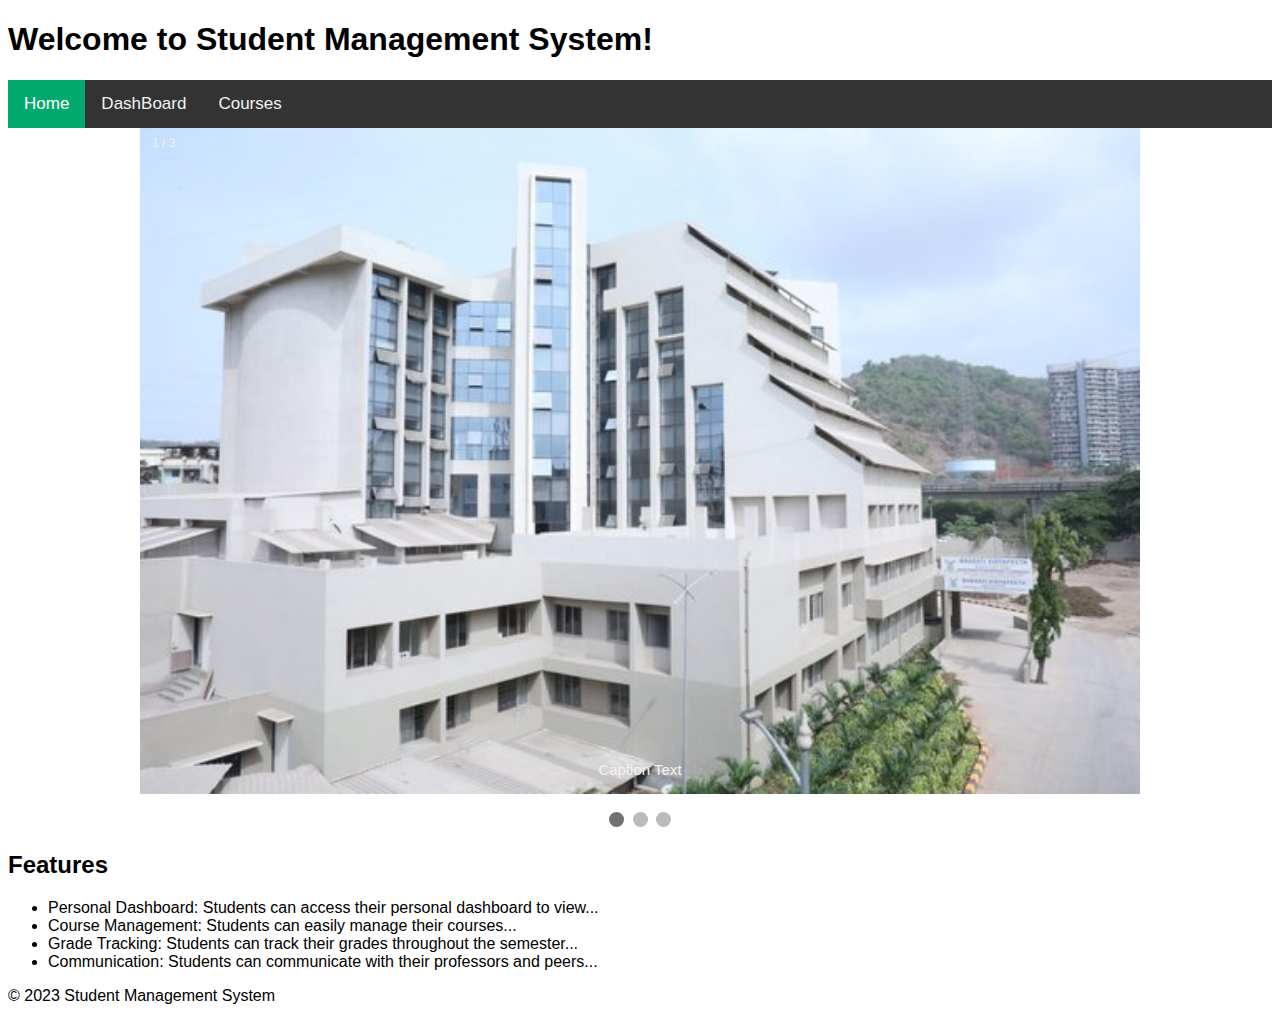
<file: index.html>
<!DOCTYPE html>
<html>
<head>
	<title>Student Management System</title>
	<style>
* {box-sizing: border-box;}
body {font-family: Verdana, sans-serif;}
.mySlides {display: none;}
img {vertical-align: middle;}

/* Slideshow container */
.slideshow-container {
  max-width: 1000px;
  position: relative;
  margin: auto;
}

/* Caption text */
.text {
  color: #f2f2f2;
  font-size: 15px;
  padding: 8px 12px;
  position: absolute;
  bottom: 8px;
  width: 100%;
  text-align: center;
}

/* Number text (1/3 etc) */
.numbertext {
  color: #f2f2f2;
  font-size: 12px;
  padding: 8px 12px;
  position: absolute;
  top: 0;
}

/* The dots/bullets/indicators */
.dot {
  height: 15px;
  width: 15px;
  margin: 0 2px;
  background-color: #bbb;
  border-radius: 50%;
  display: inline-block;
  transition: background-color 0.6s ease;
}

.active {
  background-color: #717171;
}

/* Fading animation */
.fade {
  animation-name: fade;
  animation-duration: 1.5s;
}

@keyframes fade {
  from {opacity: .4} 
  to {opacity: 1}
}

/* On smaller screens, decrease text size */
@media only screen and (max-width: 300px) {
  .text {font-size: 11px}
}
.topnav {
  overflow: hidden;
  background-color: #333;
}

.topnav a {
  float: left;
  color: #f2f2f2;
  text-align: center;
  padding: 14px 16px;
  text-decoration: none;
  font-size: 17px;
}

.topnav a:hover {
  background-color: #ddd;
  color: black;
}

.topnav a.active {
  background-color: #04AA6D;
  color: white;
}
</style>
</head>
<body>
	<header>
		<h1>Welcome to Student Management System!</h1>
	</header>
	<div class="topnav">
  <a class="active" href="#home">Home</a>
  <a href="dashboard.html">DashBoard</a>
  <a href="#contact">Courses</a>
  
</div>
<main>
<div class="slideshow-container">

	
<div class="mySlides fade">
  <div class="numbertext">1 / 3</div>
  <img src="./images/img1.jpeg" style="width:100%">
  <div class="text">Caption Text</div>
</div>

<div class="mySlides fade">
  <div class="numbertext">2 / 3</div>
  <img src="./images/img2.jpeg" style="width:100%">
  <div class="text">Caption Two</div>
</div>

<div class="mySlides fade">
  <div class="numbertext">3 / 3</div>
  <img src="./images/img3.jpeg" style="width:100%">
  <div class="text">Caption Three</div>
</div>

</div>
<br>

<div style="text-align:center">
  <span class="dot"></span> 
  <span class="dot"></span> 
  <span class="dot"></span> 
</div>

<script>
let slideIndex = 0;
showSlides();

function showSlides() {
  let i;
  let slides = document.getElementsByClassName("mySlides");
  let dots = document.getElementsByClassName("dot");
  for (i = 0; i < slides.length; i++) {
    slides[i].style.display = "none";  
  }
  slideIndex++;
  if (slideIndex > slides.length) {slideIndex = 1}    
  for (i = 0; i < dots.length; i++) {
    dots[i].className = dots[i].className.replace(" active", "");
  }
  slides[slideIndex-1].style.display = "block";  
  dots[slideIndex-1].className += " active";
  setTimeout(showSlides, 2000); // Change image every 2 seconds
}
</script>

		<h2>Features</h2>
		<ul>
			<li>Personal Dashboard: Students can access their personal dashboard to view...</li>
			<li>Course Management: Students can easily manage their courses...</li>
			<li>Grade Tracking: Students can track their grades throughout the semester...</li>
			<li>Communication: Students can communicate with their professors and peers...</li>
		</ul>
	</main>
	<footer>
		<p>&copy; 2023 Student Management System</p>
	</footer>
</body>
</html>
</file>
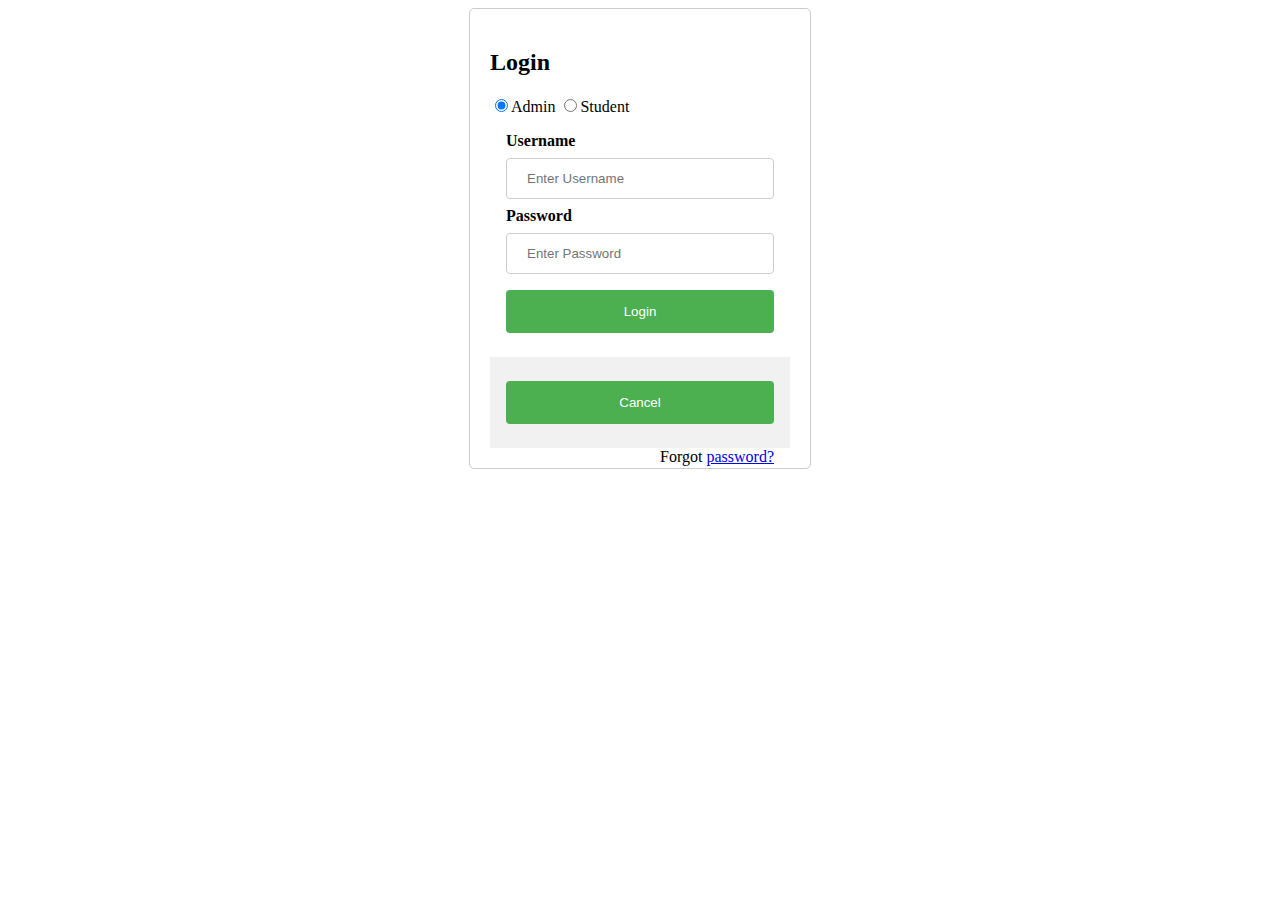
<file: 1.html>
<!DOCTYPE html>
<html>
<head>
	<title>Login Form</title>
	<style>
		form {
			width: 300px;
			margin: 0 auto;
			padding: 20px;
			border: 1px solid #ccc;
			border-radius: 5px;
		}

		input[type=text], input[type=password] {
			width: 100%;
			padding: 12px 20px;
			margin: 8px 0;
			display: inline-block;
			border: 1px solid #ccc;
			border-radius: 4px;
			box-sizing: border-box;
		}

		button {
			background-color: #4CAF50;
			color: white;
			padding: 14px 20px;
			margin: 8px 0;
			border: none;
			border-radius: 4px;
			cursor: pointer;
			width: 100%;
		}

		button:hover {
			background-color: #45a049;
		}

		.container {
			padding: 16px;
		}

		span.psw {
			float: right;
			padding-top: 16px;
		}

		/* Change styles for span and cancel button on extra small screens */
		@media screen and (max-width: 300px) {
			span.psw {
				display: block;
				float: none;
			}
		}

		.error {
			color: red;
			font-size: 14px;
			margin-bottom: 10px;
		}
	</style>
</head>
<body>
	<form id="login-form">
		<h2>Login</h2>
		<label><input type="radio" name="user-type" value="admin" checked>Admin</label>
		<label><input type="radio" name="user-type" value="student">Student</label>
		<div class="container">
			<label for="username"><b>Username</b></label>
			<input type="text" placeholder="Enter Username" name="username" id="username" required>

			<label for="password"><b>Password</b></label>
			<input type="password" placeholder="Enter Password" name="password" id="password" required>

			<button type="submit">Login</button>
		</div>

		<div class="container" style="background-color:#f1f1f1">
			<button type="button" class="cancelbtn">Cancel</button>
			<span class="psw">Forgot <a href="#">password?</a></span>
		</div>
	</form>

	<script>
		document.getElementById("login-form").addEventListener("submit", function(event) {
			event.preventDefault();
			var userType = document.querySelector('input[name="user-type"]:checked').value;
			var username = document.getElementById("username").value;
			var password = document.getElementById("password").value;
			var errorElement = document.getElementById("error");

			if (username.trim() === "") {
				errorElement.innerHTML = "Username is required";
				return false;
			}

			if (password.trim() === "") {
				errorElement.innerHTML = "Password is required";
				return false;
			}

			if (userType === "admin" && (username !== "admin" || password !== "admin123")) {
				errorElement.innerHTML = "Invalid username or password";
				return false;
			}

			if (userType === "student" && (username !== "student
</file>
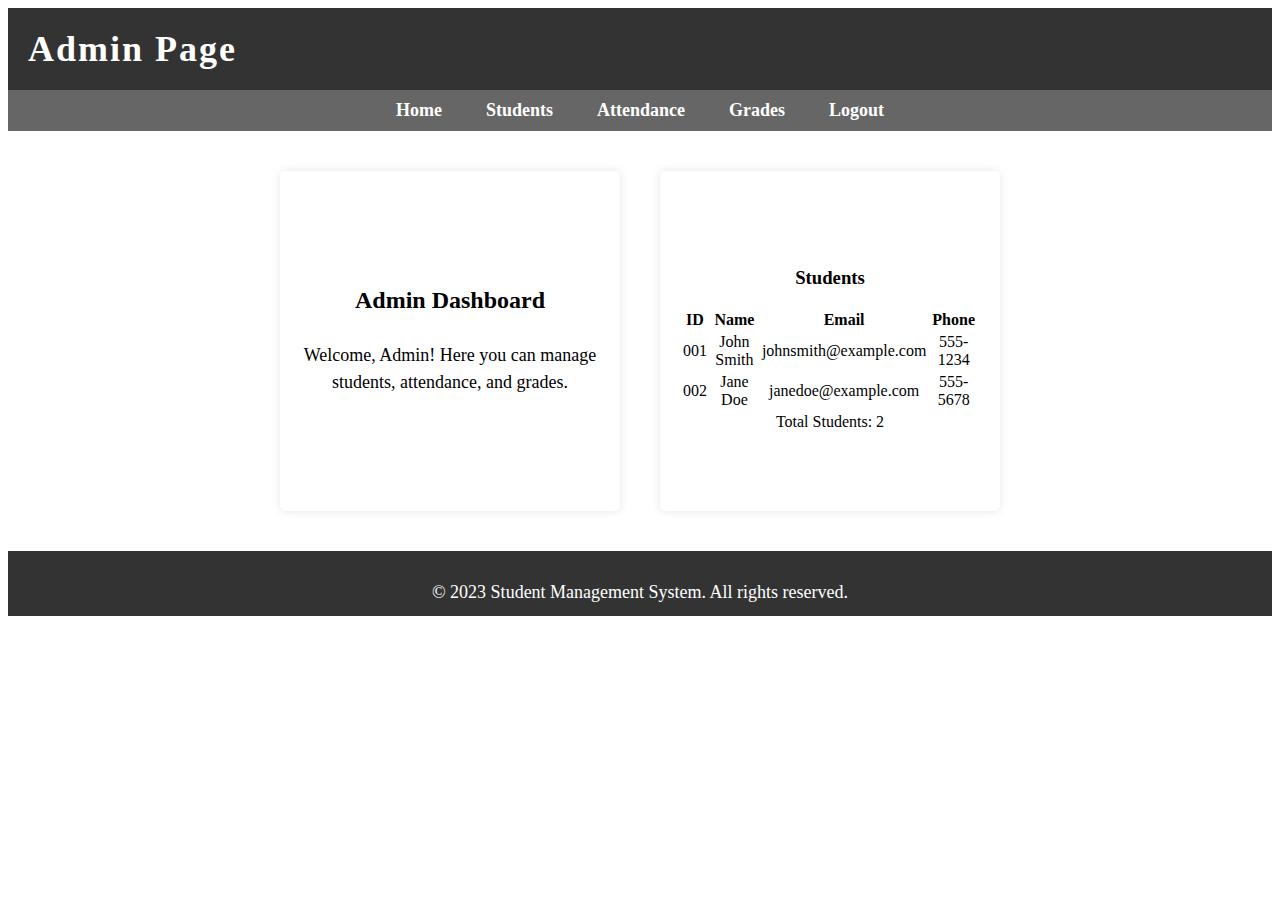
<file: admin.html>
<!DOCTYPE html>
<html lang="en">
<head>
	<meta charset="UTF-8">
	<title>Admin Page</title>
	<link rel="stylesheet" href="style.css">
</head>
<body>
	<header>
		<h1>Admin Page</h1>
	</header>

	<nav>
		<ul>
			<li><a href="#">Home</a></li>
			<li><a href="#">Students</a></li>
			<li><a href="#">Attendance</a></li>
			<li><a href="#">Grades</a></li>
			<li><a href="#">Logout</a></li>
		</ul>
	</nav>

	<main>
		<section id="dashboard">
			<h2>Admin Dashboard</h2>
			<p>Welcome, Admin! Here you can manage students, attendance, and grades.</p>
		</section>

		<section id="students">
			<h3>Students</h3>
			<table>
				<thead>
					<tr>
						<th>ID</th>
						<th>Name</th>
						<th>Email</th>
						<th>Phone</th>
					</tr>
				</thead>
				<tbody>
					<tr>
						<td>001</td>
						<td>John Smith</td>
						<td>johnsmith@example.com</td>
						<td>555-1234</td>
					</tr>
					<tr>
						<td>002</td>
						<td>Jane Doe</td>
						<td>janedoe@example.com</td>
						<td>555-5678</td>
					</tr>
				</tbody>
				<tfoot>
					<tr>
						<td colspan="4">Total Students: 2</td>
					</tr>
				</tfoot>
			</table>
		</section>
	</main>

	<footer>
		<p>&copy; 2023 Student Management System. All rights reserved.</p>
	</footer>
</body>
</html>
</file>
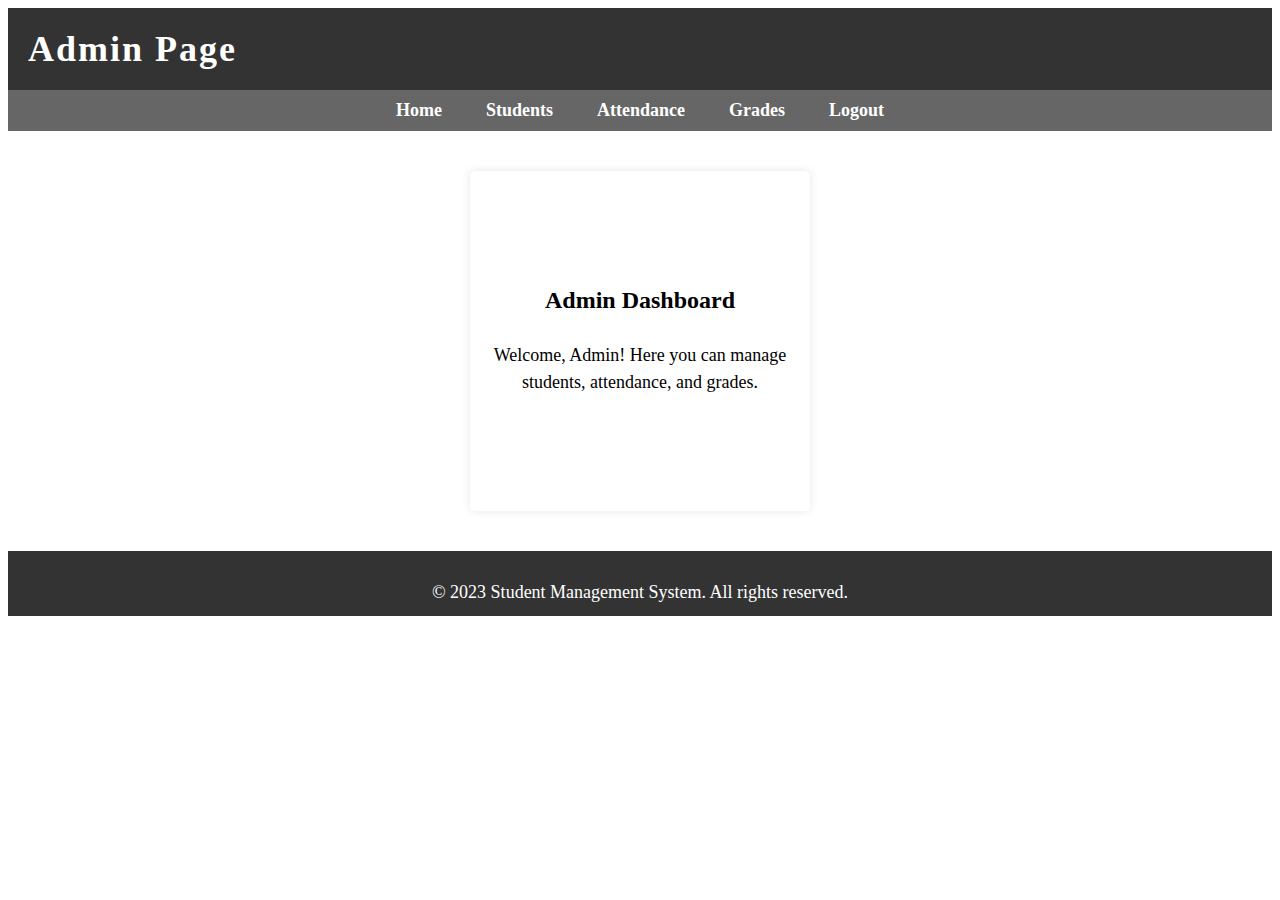
<file: admin1.html>
<html lang="en">
<head>
	<meta charset="UTF-8">
	<title>Admin Page</title>
	<link rel="stylesheet" href="style.css">
	
</head>
<body>
	<header>
		<h1>Admin Page</h1>
	</header>

	<nav>
		<ul>
			<li><a href="#">Home</a></li>
			<li><a href="managestudent.html">Students</a></li>
			<li><a href="#">Attendance</a></li>
			<li><a href="#">Grades</a></li>
			<li><a href="#">Logout</a></li>
		</ul>
	</nav>

	<main>
		<section id="dashboard">
			<h2>Admin Dashboard</h2>
			<p>Welcome, Admin! Here you can manage students, attendance, and grades.</p>
		</section>

		
	</main>

	<footer>
		<p>&copy; 2023 Student Management System. All rights reserved.</p>
	</footer>
</body>
</html>
</file>
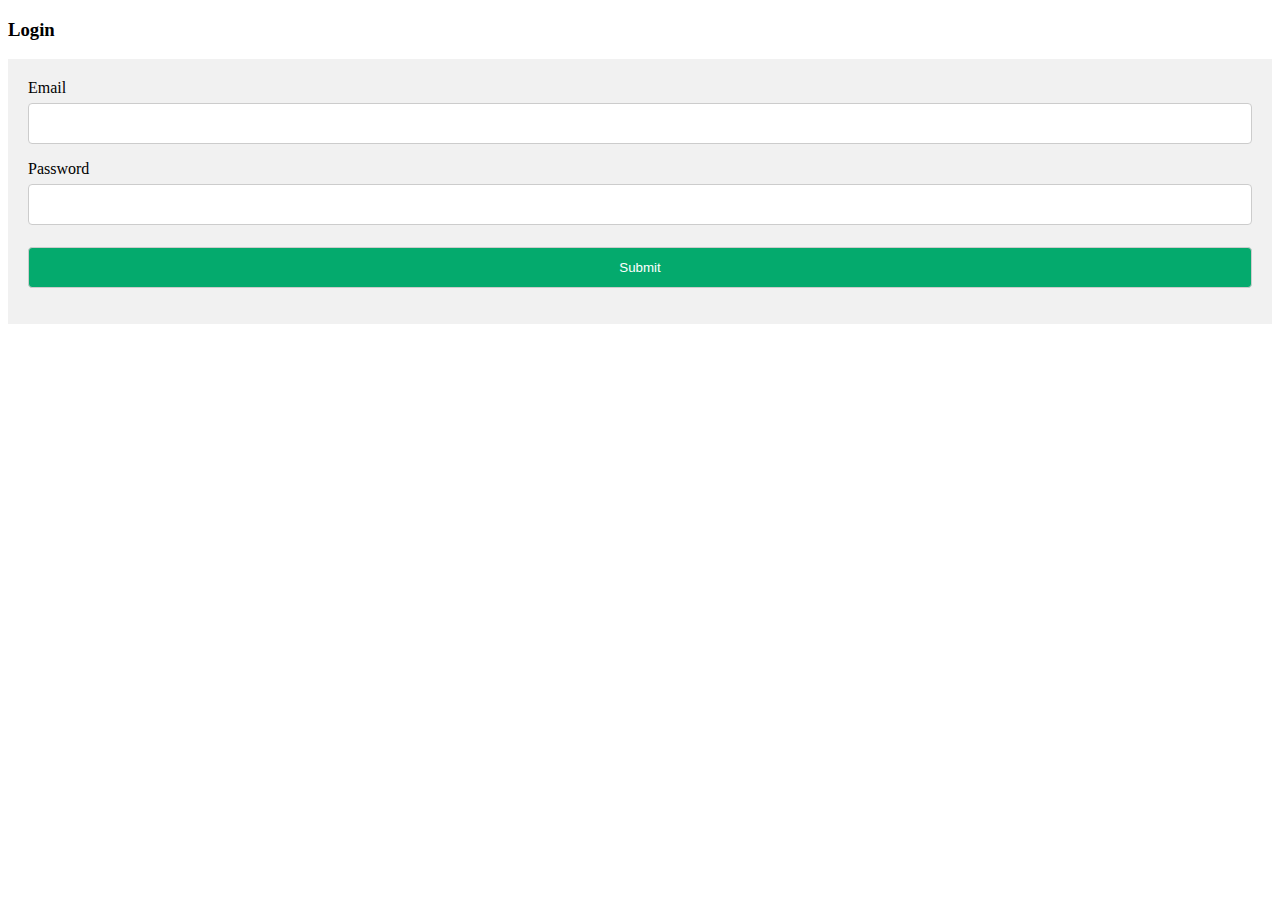
<file: adminlogin.html>
<!DOCTYPE html>
<html>
<head>
<meta name="viewport" content="width=device-width, initial-scale=1">
<style>
/* Style all input fields */
input {
  width: 100%;
  padding: 12px;
  border: 1px solid #ccc;
  border-radius: 4px;
  box-sizing: border-box;
  margin-top: 6px;
  margin-bottom: 16px;
}

/* Style the submit button */
input[type=submit] {
  background-color: #04AA6D;
  color: white;
}

/* Style the container for inputs */
.container {
  background-color: #f1f1f1;
  padding: 20px;
}

/* The message box is shown when the user clicks on the password field */
#message {
  display:none;
  background: #f1f1f1;
  color: #000;
  position: relative;
  padding: 20px;
  margin-top: 10px;
}

#message p {
  padding: 10px 35px;
  font-size: 18px;
}

/* Add a green text color and a checkmark when the requirements are right */
.valid {
  color: green;
}

.valid:before {
  position: relative;
  left: -35px;
  content: "✔";
}

/* Add a red text color and an "x" when the requirements are wrong */
.invalid {
  color: red;
}

.invalid:before {
  position: relative;
  left: -35px;
  content: "✖";
}
</style>
</head>
<body>

<h3>Login</h3>


<div class="container">
  <form action="/action_page.php">
    <label for="usrname">Email</label>
    <input type="text" id="usrname" name="usrname" required>

    <label for="psw">Password</label>
    <input type="password" id="psw" name="psw" pattern="(?=.*\d)(?=.*[a-z])(?=.*[A-Z]).{8,}" title="Must contain at least one number and one uppercase and lowercase letter, and at least 8 or more characters" required>
    
    <input type="submit", onclick="login(event)" value="Submit">
  </form>
</div>

<div id="message">
  <h3>Password must contain the following:</h3>
  <p id="letter" class="invalid">A <b>lowercase</b> letter</p>
  <p id="capital" class="invalid">A <b>capital (uppercase)</b> letter</p>
  <p id="number" class="invalid">A <b>number</b></p>
  <p id="length" class="invalid">Minimum <b>8 characters</b></p>
</div>
				
<script>
var myInput = document.getElementById("psw");
var letter = document.getElementById("letter");
var capital = document.getElementById("capital");
var number = document.getElementById("number");
var length = document.getElementById("length");


function login(event) {
  event.preventDefault(); // Prevent form submission
  
  const username = document.getElementById("usrname").value;
  const password = document.getElementById("psw").value;
  
  const data = {
    "kind": "SignIn",
    "data": {
      "Email": username,
      "Password": password,
      "Admin": true
    }
  };


//   const data = {
//     "kind": "SignIn",
//     "data": {
//       "Email": "Rajat@gmail.com",
//       "Password": "abcd1234"
//     }
// };
  
  fetch("https://iw3y8nurxg.execute-api.ap-south-1.amazonaws.com/Dev/signin", {
    method: "POST",
    body: JSON.stringify(data)
  })
  .then(response => {
    if (response.status === 200) {
      console.log(response.headers)
      window.location.href = "student.html"; // Redirect to student.html if successful
    }
    else {
      console.error('response')
    }
  })
  .catch(error => console.error(error));
}

// When the user clicks on the password field, show the message box
myInput.onfocus = function() {
  document.getElementById("message").style.display = "block";
}

// When the user clicks outside of the password field, hide the message box
myInput.onblur = function() {
  document.getElementById("message").style.display = "none";
}

// When the user starts to type something inside the password field
myInput.onkeyup = function() {
  // Validate lowercase letters
  var lowerCaseLetters = /[a-z]/g;
  if(myInput.value.match(lowerCaseLetters)) {  
    letter.classList.remove("invalid");
    letter.classList.add("valid");
  } else {
    letter.classList.remove("valid");
    letter.classList.add("invalid");
  }
  
  // Validate capital letters
  var upperCaseLetters = /[A-Z]/g;
  if(myInput.value.match(upperCaseLetters)) {  
    capital.classList.remove("invalid");
    capital.classList.add("valid");
  } else {
    capital.classList.remove("valid");
    capital.classList.add("invalid");
  }

  // Validate numbers
  var numbers = /[0-9]/g;
  if(myInput.value.match(numbers)) {  
    number.classList.remove("invalid");
    number.classList.add("valid");
  } else {
    number.classList.remove("valid");
    number.classList.add("invalid");
  }
  
  // Validate length
  if(myInput.value.length >= 8) {
    length.classList.remove("invalid");
    length.classList.add("valid");
  } else {
    length.classList.remove("valid");
    length.classList.add("invalid");
  }
}
</script>

</body>
</html>
</file>
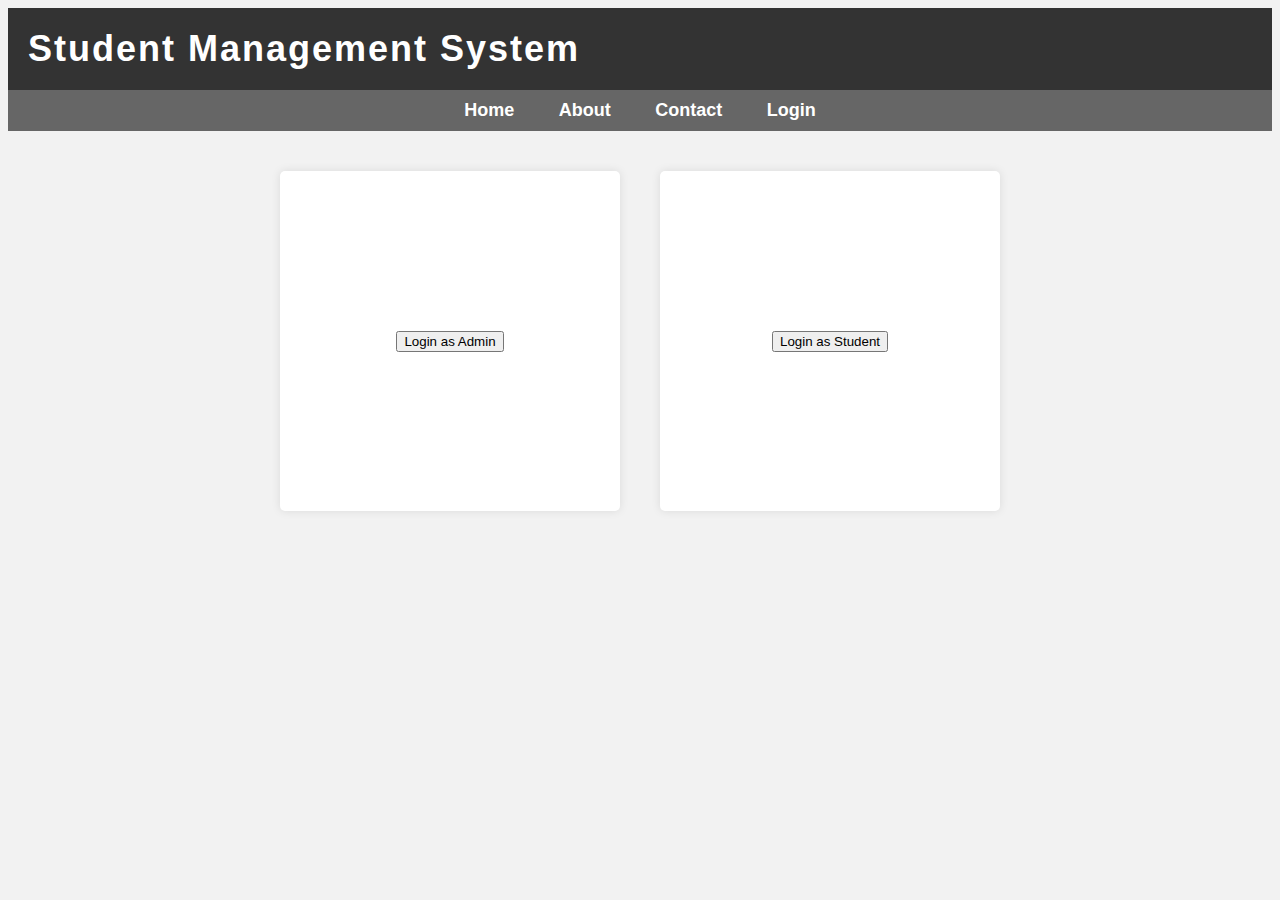
<file: dashboard.html>
<!DOCTYPE html>
<html lang="en">
<head>
	<meta charset="UTF-8">
	<title>Student Management System</title>
	<style>
		body {
			background-color: #f2f2f2;
			font-family: Arial, sans-serif;
		}

		header {
			background-color: #333;
			color: #fff;
			padding: 20px;
		}

		h1 {
			margin: 0;
			font-size: 36px;
			font-weight: bold;
			letter-spacing: 2px;
		}

		nav {
			background-color: #666;
			color: #fff;
			padding: 10px;
			text-align: center;
		}

		nav ul {
			margin: 0;
			padding: 0;
			list-style: none;
			display: inline-block;
		}

		nav li {
			display: inline-block;
			margin: 0 10px;
		}

		nav a {
			color: #fff;
			text-decoration: none;
			font-size: 18px;
			font-weight: bold;
			padding: 10px;
			border-radius: 5px;
			transition: background-color 0.3s ease;
		}

		nav a:hover {
			background-color: #444;
		}

		main {
			margin: 20px;
			display: flex;
			flex-wrap: wrap;
			align-items: center;
			justify-content: center;
		}

		section {
			background-color: #fff;
			padding: 20px;
			box-shadow: 0 0 10px rgba(0, 0, 0, 0.1);
			margin: 20px;
			border-radius: 5px;
			flex-basis: 300px;
			display: flex;
			flex-direction: column;
			align-items: center;
			justify-content: center;
			text-align: center;
			height: 300px;
		}

		h2 {
			font-size: 24px;
			font-weight: bold;
			margin-top: 0;
			margin-bottom: 10px;
		}

		p {
			font-size: 18px;
			line-height: 1.5;
			margin-bottom: 0;
		}

		footer {
			background-color: #333;
			color: #fff;
			padding: 10px;
			text-align: center;
		}
	</style>
</head>
<body>
	<header>
		<h1>Student Management System</h1>
	</header>

	<nav>
		<ul>
			<li><a href="#">Home</a></li>
			<li><a href="#">About</a></li>
			<li><a href="#">Contact</a></li>
			<li><a href="login.html">Login</a></li>
		</ul>
	</nav>

	<main>
		<section id="admin">
			<button onclick="location.href='adminlogin.html'">Login as Admin</button>
		</section>

		<section id="user">
			<button onclick="location.href='studentlogin.html'">Login as Student</button>
		</section>
</file>
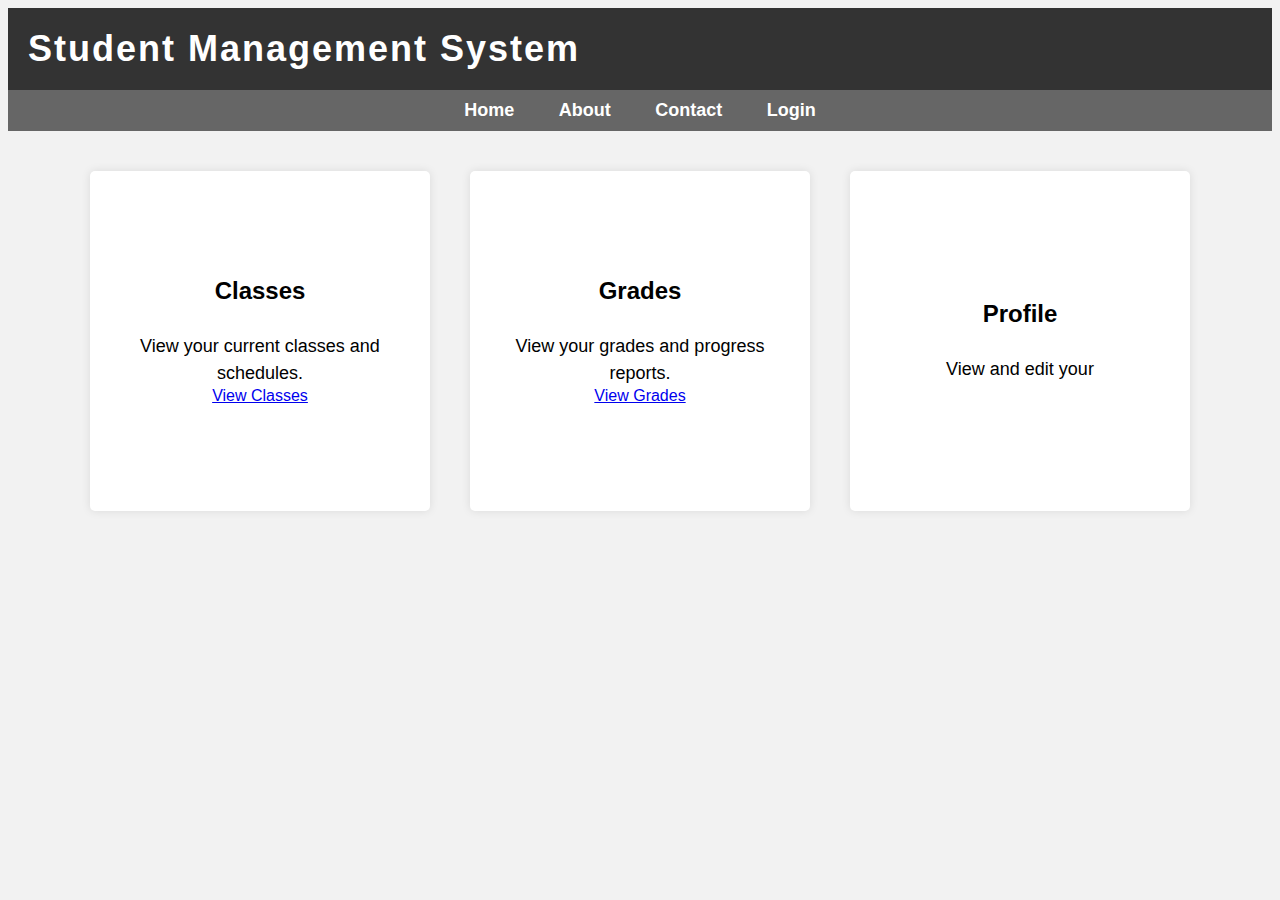
<file: home.html>
<!DOCTYPE html>
<html lang="en">
<head>
	<meta charset="UTF-8">
	<title>Student Management System</title>
	<style>
		body {
			background-color: #f2f2f2;
			font-family: Arial, sans-serif;
		}

		header {
			background-color: #333;
			color: #fff;
			padding: 20px;
		}

		h1 {
			margin: 0;
			font-size: 36px;
			font-weight: bold;
			letter-spacing: 2px;
		}

		nav {
			background-color: #666;
			color: #fff;
			padding: 10px;
			text-align: center;
		}

		nav ul {
			margin: 0;
			padding: 0;
			list-style: none;
			display: inline-block;
		}

		nav li {
			display: inline-block;
			margin: 0 10px;
		}

		nav a {
			color: #fff;
			text-decoration: none;
			font-size: 18px;
			font-weight: bold;
			padding: 10px;
			border-radius: 5px;
			transition: background-color 0.3s ease;
		}

		nav a:hover {
			background-color: #444;
		}

		main {
			margin: 20px;
			display: flex;
			flex-wrap: wrap;
			align-items: center;
			justify-content: center;
		}

		section {
			background-color: #fff;
			padding: 20px;
			box-shadow: 0 0 10px rgba(0, 0, 0, 0.1);
			margin: 20px;
			border-radius: 5px;
			flex-basis: 300px;
			display: flex;
			flex-direction: column;
			align-items: center;
			justify-content: center;
			text-align: center;
			height: 300px;
		}

		h2 {
			font-size: 24px;
			font-weight: bold;
			margin-top: 0;
			margin-bottom: 10px;
		}

		p {
			font-size: 18px;
			line-height: 1.5;
			margin-bottom: 0;
		}

		footer {
			background-color: #333;
			color: #fff;
			padding: 10px;
			text-align: center;
		}
	</style>
</head>
<body>
	<header>
		<h1>Student Management System</h1>
	</header>

	<nav>
		<ul>
			<li><a href="#">Home</a></li>
			<li><a href="#">About</a></li>
			<li><a href="#">Contact</a></li>
			<li><a href="login.html">Login</a></li>
		</ul>
	</nav>

	<main>
		<section id="classes">
			<h2>Classes</h2>
			<p>View your current classes and schedules.</p>
			<a href="#">View Classes</a>
		</section>

		<section id="grades">
			<h2>Grades</h2>
			<p>View your grades and progress reports.</p>
			<a href="#">View Grades</a>
		</section>

		<section id="profile">
			<h2>Profile</h2>
			<p>View and edit your
</file>
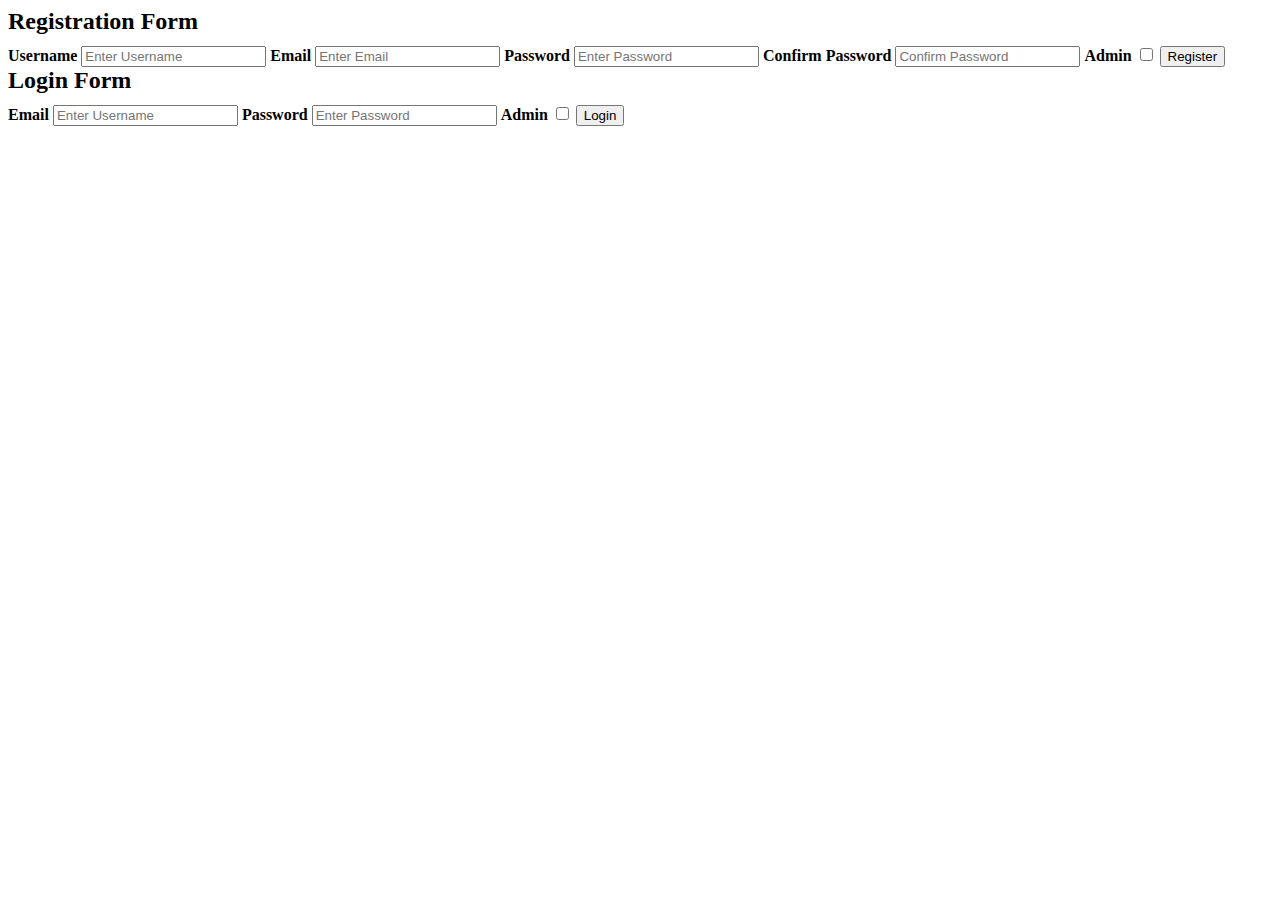
<file: login.html>
<!DOCTYPE html>
<html>
<head>
	<title>Registration Page</title>
	<link rel="stylesheet" href="style.css">
	
</head>
<body>
	<form id="register-form">
		<h2>Registration Form</h2>
		<div class="container">
			<label for="username"><b>Username</b></label>
			<input type="text" placeholder="Enter Username" name="username" id="username" required>

			<label for="email"><b>Email</b></label>
			<input type="text" placeholder="Enter Email" name="email" id="email" required>

			<label for="password"><b>Password</b></label>
			<input type="password" placeholder="Enter Password" name="password" id="password" required>

			<label for="confirm-password"><b>Confirm Password</b></label>
			<input type="password" placeholder="Confirm Password" name="confirm-password" id="confirm-password" required>

      <label for="admin"><b>Admin</b></label>
			<input type="checkbox" name="admin" id="admin">

			<button type="submit", onclick="registering(event)">Register</button>
		</div>
	</form>

	<div id="error" class="error"></div>
	<div id="success" class="success"></div>

	<form id="login-form">
		<h2>Login Form</h2>
		<div class="container">
			<label for="login-username"><b>Email</b></label>
			<input type="text" placeholder="Enter Username" name="login-username" id="login-username" required>

			<label for="login-password"><b>Password</b></label>
			<input type="password" placeholder="Enter Password" name="login-password" id="login-password" required>

      <label for="admin2"><b>Admin</b></label>
			<input type="checkbox" name="admin2" id="admin2">

			<button type="submit", onclick="login(event)">Login</button>
		</div>
	</form>
</body>
<script>
function login(event) {
  event.preventDefault(); // Prevent form submission
  
  const username = document.getElementById("login-username").value;
  const password = document.getElementById("login-password").value;
  const admin2 = document.getElementById("admin2").checked;
  
  const data = {
    "kind": "SignIn",
    "data": {
      "Email": username,
      "Password": password,
      "Admin": admin2
    }
  };
  fetch("https://iw3y8nurxg.execute-api.ap-south-1.amazonaws.com/Dev/signin", {
    method: "POST",
    body: JSON.stringify(data)
  }
  )
  .then(response => {
    if (response.status === 200) {
      if (admin2){
        window.location.href = "student.html"; // Redirect to student.html if successful
      }
      else {
        window.location.href = "student1.html"; // Redirect to student1.html if successful
      }
    }
    else {
      console.error('response')
    }
  })
  .catch(error => console.error(error));
}

function registering(event) {
  event.preventDefault(); // Prevent form submission
  
  const username = document.getElementById("username").value;
  const email = document.getElementById("email").value;
  const password = document.getElementById("password").value;
  const admin = document.getElementById("admin").checked;
  const data = {
    "kind": "SignUp",
    "data": {
      "Email": email,
      "Password": password,
      "FirstName": username,
      "LastName": username,
      "ContactNumber": username,
      "Admin": admin
    }
  };

  fetch("https://iw3y8nurxg.execute-api.ap-south-1.amazonaws.com/Dev/signin", {
    method: "POST",
    body: JSON.stringify(data)
  })
  .then(response => {
    if (response.status === 200) {
      console.log("response")
    }
    else {
      console.error("response")
    }
  })
  .catch(error => console.error(error));
}
</script>
</file>
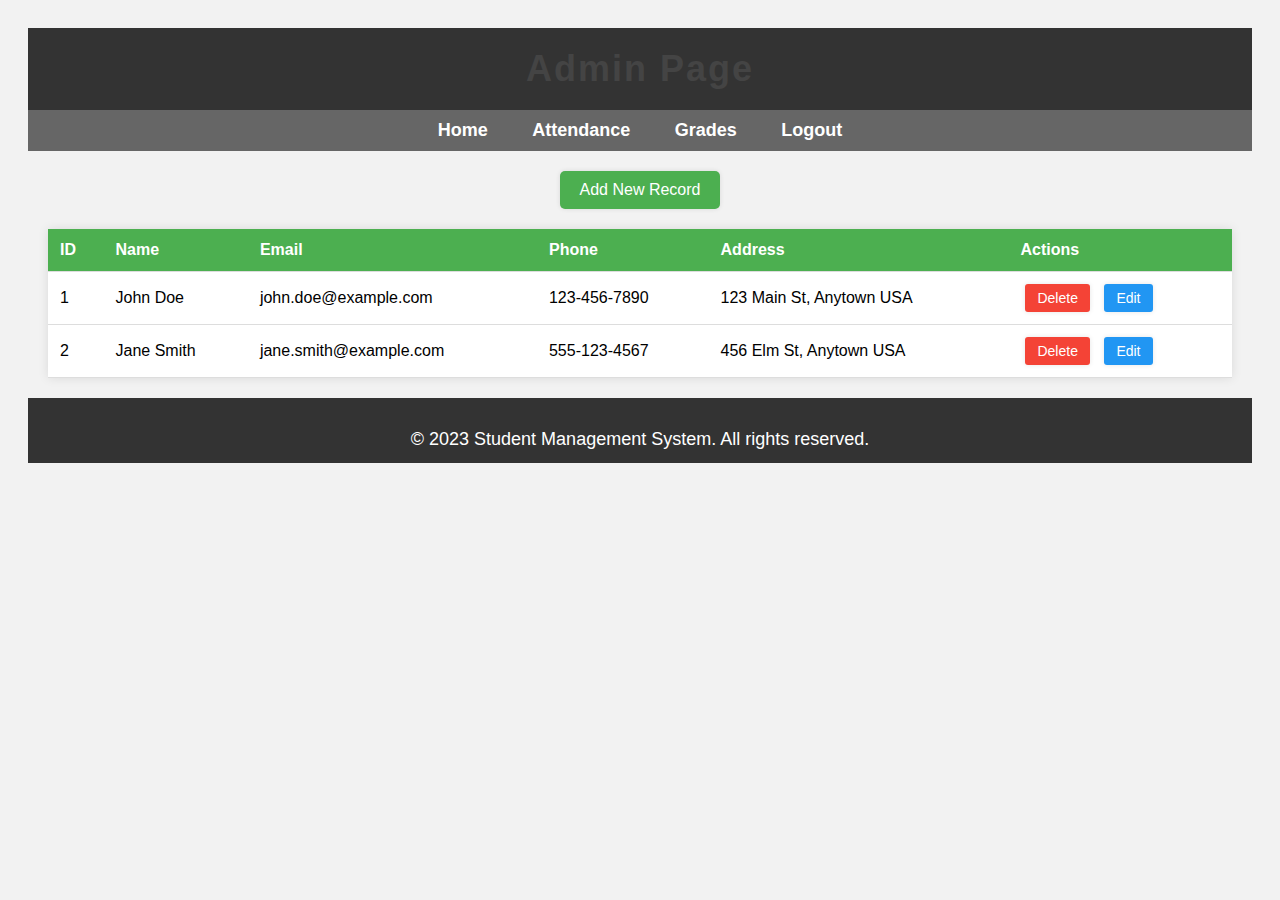
<file: managestudent.html>
<!DOCTYPE html>
<html>
<head>
	<title>Student Records - Admin Dashboard</title>
	<link rel="stylesheet" href="style.css">
	<style>
		body {
			font-family: Arial, sans-serif;
			background-color: #f2f2f2;
			padding: 20px;
		}
		h1 {
			margin-top: 0;
			text-align: center;
			color: #444;
		}
		table {
			border-collapse: collapse;
			width: 100%;
			background-color: #fff;
			box-shadow: 0 0 10px rgba(0, 0, 0, 0.1);
		}
		th, td {
			text-align: left;
			padding: 12px;
			border-bottom: 1px solid #ddd;
		}
		th {
			background-color: #4CAF50;
			color: #fff;
		}
		tr:hover {
			background-color: #f5f5f5;
		}
		.add-record-btn {
			background-color: #4CAF50;
			border: none;
			color: #fff;
			padding: 10px 20px;
			text-align: center;
			text-decoration: none;
			display: inline-block;
			font-size: 16px;
			margin-bottom: 20px;
			cursor: pointer;
			border-radius: 5px;
			box-shadow: 0 0 5px rgba(0, 0, 0, 0.1);
		}
		.delete-btn {
			background-color: #f44336;
			border: none;
			color: #fff;
			padding: 6px 12px;
			text-align: center;
			text-decoration: none;
			display: inline-block;
			font-size: 14px;
			margin: 0 5px;
			cursor: pointer;
			border-radius: 3px;
			box-shadow: 0 0 5px rgba(0, 0, 0, 0.1);
		}
		.edit-btn {
			background-color: #2196F3;
			border: none;
			color: #fff;
			padding: 6px 12px;
			text-align: center;
			text-decoration: none;
			display: inline-block;
			font-size: 14px;
			margin: 0 5px;
			cursor: pointer;
			border-radius: 3px;
			box-shadow: 0 0 5px rgba(0, 0, 0, 0.1);
		}
		.form-container {
			background-color: #fff;
			padding: 20px;
			box-shadow: 0 0 10px rgba(0, 0, 0, 0.1);
			display: none;
			position: absolute;
			top: 50%;
			left: 50%;
			transform: translate(-50%, -50%);
			z-index: 999;
		}
		.form-container input[type=text], .form-container input[type=email], .form-container input[type=number], .form-container select {
			width: 100%;
			padding: 10px;
			margin: 5px 0 15px 0;
			border: none;
			border-radius: 3px;
			background-color: #f2f2f2;
		}
		.form-container input[type=submit] {
			background-color: #4CAF50;
			border: none;
			color: #fff;
			padding:
			10px 20px;
font-size: 16px;
cursor: pointer;
border-radius: 3px;
box-shadow: 0 0 5px rgba(0, 0, 0, 0.1);
}
.form-container input[type=submit]:hover {
background-color: #3e8e41;
}
.form-container .close-btn {
color: #aaa;
float: right;
font-size: 28px;
font-weight: bold;
margin-top: -10px;
}
.form-container .close-btn:hover, .form-container .close-btn:focus {
color: black;
text-decoration: none;
cursor: pointer;
}
@media(max-width: 768px) {
table {
font-size: 14px;
}
th, td {
padding: 8px;
}
.add-record-btn {
font-size: 14px;
}
.delete-btn, .edit-btn {
font-size: 12px;
padding: 4px 8px;
}
}
</style>

</head>
<body>
<body>
	<header>
		<h1>Admin Page </h1>
	</header>

	<nav>
		<ul>
			<li><a href="admin1.html">Home</a></li>
			<li><a href="#">Attendance</a></li>
			<li><a href="#">Grades</a></li>
			<li><a href="#">Logout</a></li>
		</ul>
	</nav>
<main>
	
	<button class="add-record-btn" onclick="openForm()">Add New Record</button>
	<table>
		<thead>
			<tr>
				<th>ID</th>
				<th>Name</th>
				<th>Email</th>
				<th>Phone</th>
				<th>Address</th>
				<th>Actions</th>
			</tr>
		</thead>
		<tbody>
			<tr>
				<td>1</td>
				<td>John Doe</td>
				<td>john.doe@example.com</td>
				<td>123-456-7890</td>
				<td>123 Main St, Anytown USA</td>
				<td>
					<button class="delete-btn">Delete</button>
					<button class="edit-btn">Edit</button>
				</td>
			</tr>
			<tr>
				<td>2</td>
				<td>Jane Smith</td>
				<td>jane.smith@example.com</td>
				<td>555-123-4567</td>
				<td>456 Elm St, Anytown USA</td>
				<td>
					<button class="delete-btn">Delete</button>
					<button class="edit-btn">Edit</button>
				</td>
			</tr>
		</tbody>
	</table>
	<div class="form-container">
		<span class="close-btn" onclick="closeForm()">&times;</span>
		<h2>Add New Record</h2>
		<form>
			<label for="name">Name:</label>
			<input type="text" id="name" name="name" required>
			<label for="email">Email:</label>
			<input type="email" id="email" name="email" required>
			<label for="phone">Phone:</label>
			<input type="number" id="phone" name="phone" required>
			<label for="address">Address:</label>
			<input type="text" id="address" name="address" required>
			<input type="submit" value="Submit">
		</form>
	</div>
	<script>
		function openForm() {
			document.querySelector('.form-container').style.display = 'block';
		}
		function closeForm() {document.querySelector('.form-container').style.display = 'none';
}
</script>

</main>
<footer>
		<p>&copy; 2023 Student Management System. All rights reserved.</p>
	</footer>
</body>
</html>
</file>
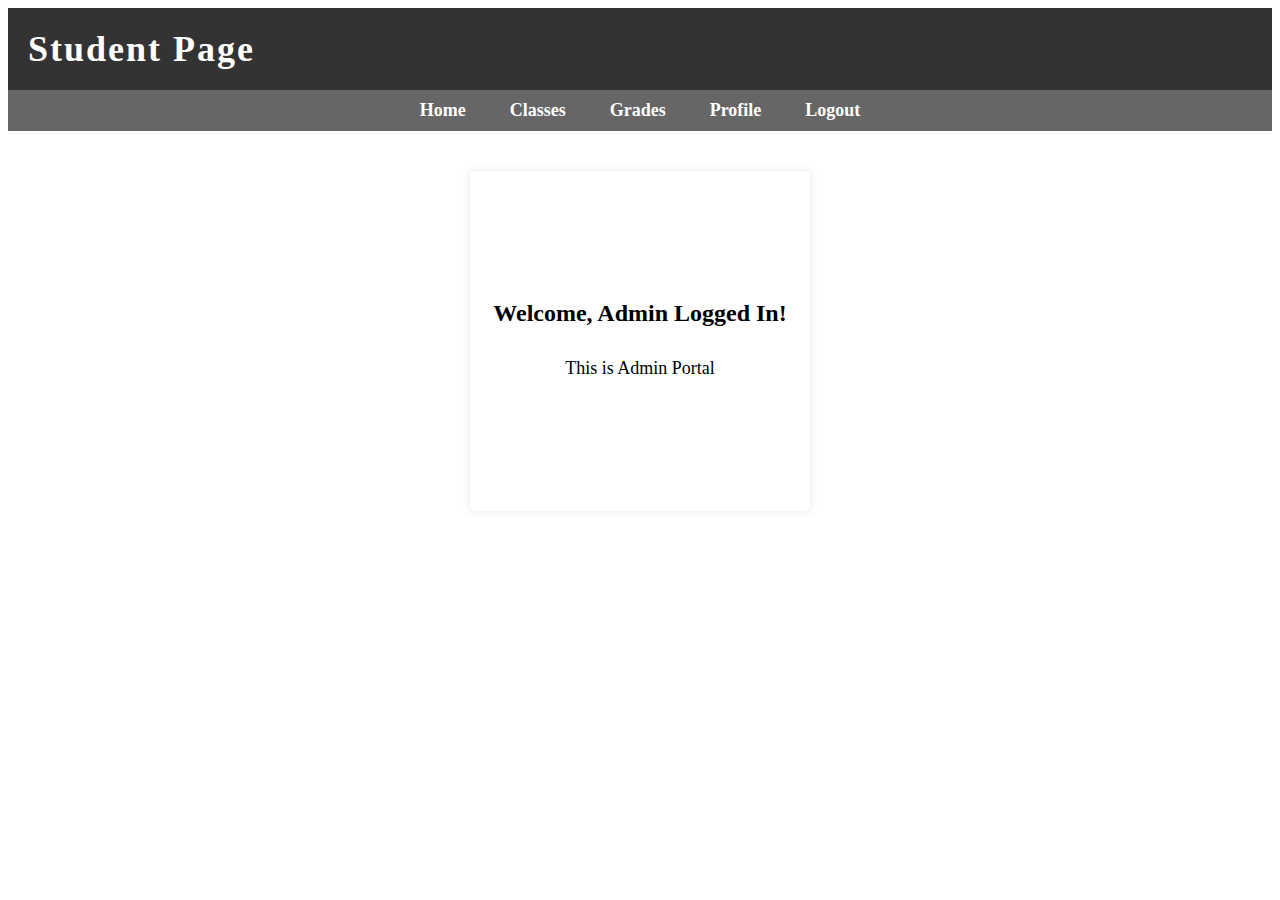
<file: student.html>
<!DOCTYPE html>
<html lang="en">
<head>
	<meta charset="UTF-8">
	<title>Student Page</title>
	<link rel="stylesheet" href="style.css">
</head>
<body>
	<header>
		<h1>Student Page</h1>
	</header>

	<nav>
		<ul>
			<li><a href="index.html">Home</a></li>
			<li><a href="#">Classes</a></li>
			<li><a href="#">Grades</a></li>
			<li><a href="#">Profile</a></li>
			<li><a href="index.html">Logout</a></li>
		</ul>
	</nav>

	<main>
		<section id="dashboard">
			<h2>Welcome, Admin Logged In!</h2>
			<p>This is Admin Portal
</file>
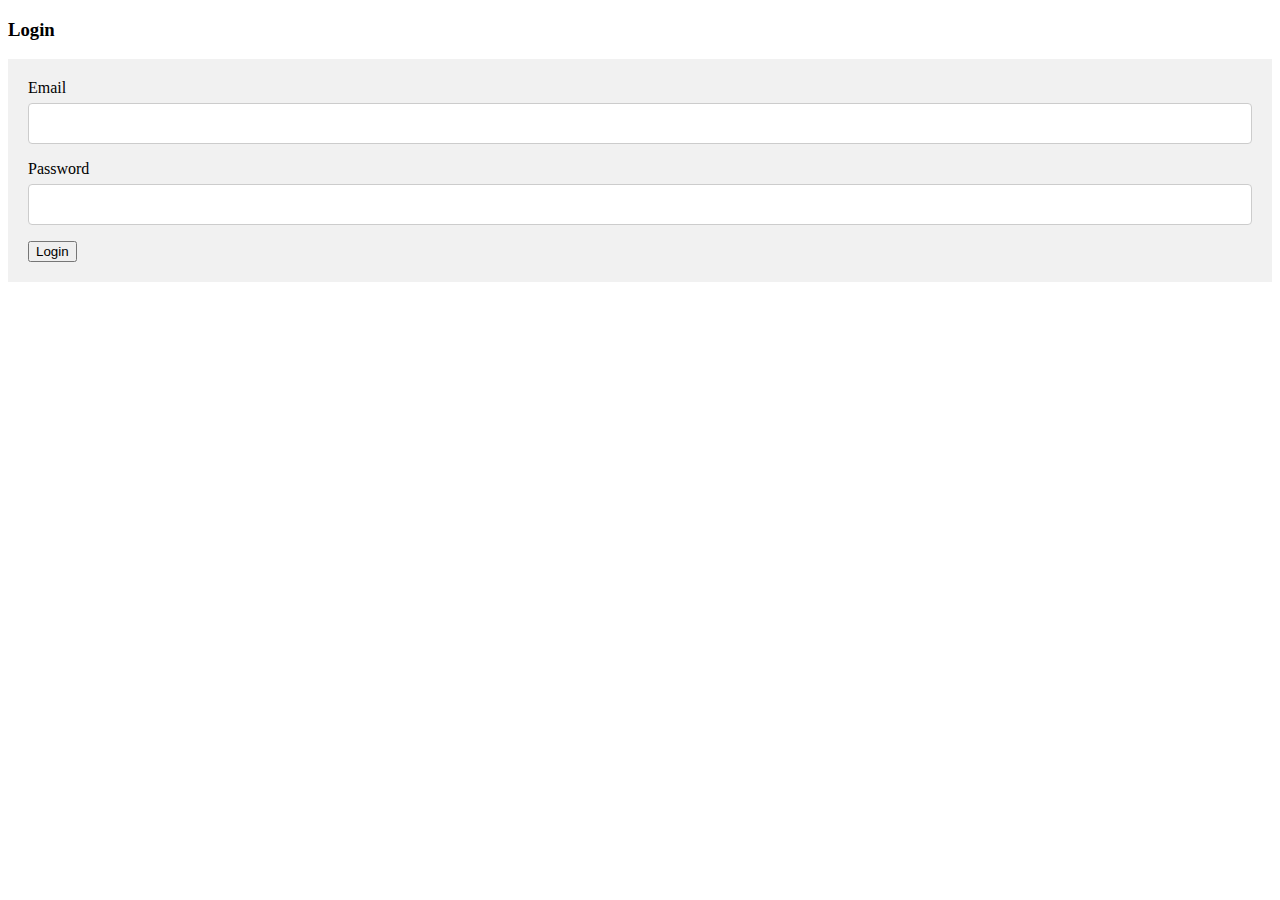
<file: studentlogin.html>
<!DOCTYPE html>
<html>
<head>
<meta name="viewport" content="width=device-width, initial-scale=1">
<style>
/* Style all input fields */
input {
  width: 100%;
  padding: 12px;
  border: 1px solid #ccc;
  border-radius: 4px;
  box-sizing: border-box;
  margin-top: 6px;
  margin-bottom: 16px;
}

/* Style the submit button */
input[type=submit] {
  background-color: #04AA6D;
  color: white;
}

/* Style the container for inputs */
.container {
  background-color: #f1f1f1;
  padding: 20px;
}

/* The message box is shown when the user clicks on the password field */
#message {
  display:none;
  background: #f1f1f1;
  color: #000;
  position: relative;
  padding: 20px;
  margin-top: 10px;
}

#message p {
  padding: 10px 35px;
  font-size: 18px;
}

/* Add a green text color and a checkmark when the requirements are right */
.valid {
  color: green;
}

.valid:before {
  position: relative;
  left: -35px;
  content: "✔";
}

/* Add a red text color and an "x" when the requirements are wrong */
.invalid {
  color: red;
}

.invalid:before {
  position: relative;
  left: -35px;
  content: "✖";
}
</style>
</head>
<body>

<h3>Login</h3>


<div class="container">
  <form>
    <label for="usrname">Email</label>
    <input type="text" id="usrname" name="usrname" required>

    <label for="psw">Password</label>
    <input type="password" id="psw" name="psw" pattern="(?=.*\d)(?=.*[a-z])(?=.*[A-Z]).{8,}" title="Must contain at least one number and one uppercase and lowercase letter, and at least 8 or more characters" required>

    <button onclick="login(event)">Login</button>
    
  </form>
</div>

<div id="message">
  <h3>Password must contain the following:</h3>
  <p id="letter" class="invalid">A <b>lowercase</b> letter</p>
  <p id="capital" class="invalid">A <b>capital (uppercase)</b> letter</p>
  <p id="number" class="invalid">A <b>number</b></p>
  <p id="length" class="invalid">Minimum <b>8 characters</b></p>
</div>
				
<script>


function login(event) {
  event.preventDefault(); // Prevent form submission
  
  const username = document.getElementById("usrname").value;
  const password = document.getElementById("psw").value;
  
  const data = {
    "kind": "SignIn",
    "data": {
      "Email": username,
      "Password": password
    }
  };


//   const data = {
//     "kind": "SignIn",
//     "data": {
//       "Email": "Rajat@gmail.com",
//       "Password": "abcd1234"
//     }
// };
  
  fetch("https://iw3y8nurxg.execute-api.ap-south-1.amazonaws.com/Dev/signin", {
    method: "POST",
    body: JSON.stringify(data)
  })
  .then(response => {
    if (response.status === 200) {
      console.log(response.headers)
      window.location.href = "student1.html"; // Redirect to student1.html if successful
    }
    else {
      console.error('response')
    }
  })
  .catch(error => console.error(error));
}

var myInput = document.getElementById("psw");
var letter = document.getElementById("letter");
var capital = document.getElementById("capital");
var number = document.getElementById("number");
var length = document.getElementById("length");

// When the user clicks on the password field, show the message box
myInput.onfocus = function() {
  document.getElementById("message").style.display = "block";
}

// When the user clicks outside of the password field, hide the message box
myInput.onblur = function() {
  document.getElementById("message").style.display = "none";
}

// When the user starts to type something inside the password field
myInput.onkeyup = function() {
  // Validate lowercase letters
  var lowerCaseLetters = /[a-z]/g;
  if(myInput.value.match(lowerCaseLetters)) {  
    letter.classList.remove("invalid");
    letter.classList.add("valid");
  } else {
    letter.classList.remove("valid");
    letter.classList.add("invalid");
  }
  
  // Validate capital letters
  var upperCaseLetters = /[A-Z]/g;
  if(myInput.value.match(upperCaseLetters)) {  
    capital.classList.remove("invalid");
    capital.classList.add("valid");
  } else {
    capital.classList.remove("valid");
    capital.classList.add("invalid");
  }

  // Validate numbers
  var numbers = /[0-9]/g;
  if(myInput.value.match(numbers)) {  
    number.classList.remove("invalid");
    number.classList.add("valid");
  } else {
    number.classList.remove("valid");
    number.classList.add("invalid");
  }
  
  // Validate length
  if(myInput.value.length >= 8) {
    length.classList.remove("invalid");
    length.classList.add("valid");
  } else {
    length.classList.remove("valid");
    length.classList.add("invalid");
  }
}
</script>

</body>
</html>
</file>
<file: style.css>
<style>
		body {
			background-color: #f2f2f2;
			font-family: Arial, sans-serif;
		}

		header {
			background-color: #333;
			color: #fff;
			padding: 20px;
		}

		h1 {
			margin: 0;
			font-size: 36px;
			font-weight: bold;
			letter-spacing: 2px;
		}

		nav {
			background-color: #666;
			color: #fff;
			padding: 10px;
			text-align: center;
		}

		nav ul {
			margin: 0;
			padding: 0;
			list-style: none;
			display: inline-block;
		}

		nav li {
			display: inline-block;
			margin: 0 10px;
		}

		nav a {
			color: #fff;
			text-decoration: none;
			font-size: 18px;
			font-weight: bold;
			padding: 10px;
			border-radius: 5px;
			transition: background-color 0.3s ease;
		}

		nav a:hover {
			background-color: #444;
		}

		main {
			margin: 20px;
			display: flex;
			flex-wrap: wrap;
			align-items: center;
			justify-content: center;
		}

		section {
			background-color: #fff;
			padding: 20px;
			box-shadow: 0 0 10px rgba(0, 0, 0, 0.1);
			margin: 20px;
			border-radius: 5px;
			flex-basis: 300px;
			display: flex;
			flex-direction: column;
			align-items: center;
			justify-content: center;
			text-align: center;
			height: 300px;
		}

		h2 {
			font-size: 24px;
			font-weight: bold;
			margin-top: 0;
			margin-bottom: 10px;
		}

		p {
			font-size: 18px;
			line-height: 1.5;
			margin-bottom: 0;
		}

		footer {
			background-color: #333;
			color: #fff;
			padding: 10px;
			text-align: center;
		}
	</style>
</file>
